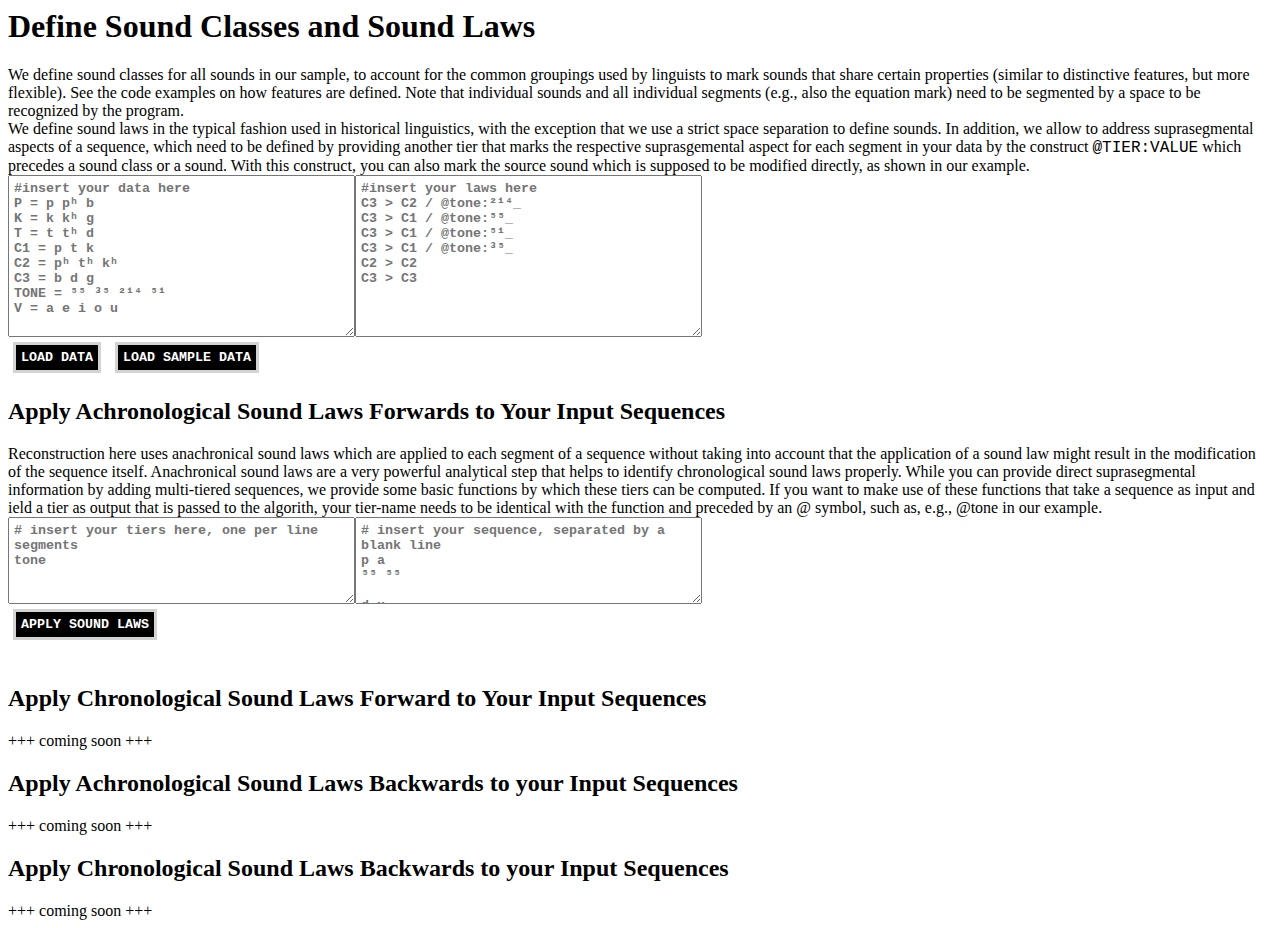
<file: misol.html>
<html>
<head>
  <title>Modeling and Inferring Sound Changes (MISOL)</title>
  <meta http-equiv="content-type" content="text/html; charset=utf-8">
  <script src="misol.js" type="text/javascript"></script>
  <link rel="stylesheet" type="text/css" href="misol.css" />
</head>
<body>
  <h1>Define Sound Classes and Sound Laws</h1>

  We define sound classes for all sounds in our sample, to account for the common groupings used by linguists to mark sounds that share certain properties (similar to distinctive features, but more flexible). See the code examples on how features are defined. Note that individual sounds and all individual segments (e.g., also the equation mark) need to be segmented by a space to be recognized by the program. <br>
  We define sound laws in the typical fashion used in historical linguistics, with the exception that we use a strict space separation to define sounds. In addition, we allow to address suprasegmental aspects of a sequence, which need to be defined by providing another tier that marks the respective suprasgemental aspect for each segment in your data by the construct <font style="font-family: monospace,monospace;">@TIER:VALUE</font> which precedes a sound class or a sound. With this construct, you can also mark the source sound which is supposed to be modified directly, as shown in our example.
  <div style="display: flex">
    <textarea class="inputtext" cols="40" rows="10" id="sound_classes" placeholder="#insert your data here
P = p pʰ b
K = k kʰ g
T = t tʰ d
C1 = p t k
C2 = pʰ tʰ kʰ
C3 = b d g
TONE = ⁵⁵ ³⁵ ²¹⁴ ⁵¹
V = a e i o u
"></textarea>
    <textarea class="inputtext" cols="40" rows="10" id="sound_laws" placeholder="#insert your laws here
C3 > C2 / @tone:²¹⁴_
C3 > C1 / @tone:⁵⁵_
C3 > C1 / @tone:⁵¹_
C3 > C1 / @tone:³⁵_
C2 > C2
C3 > C3
"></textarea>
  </div>
  <button class="mybutton" onclick="loaddata()">LOAD DATA</button>
  <button class="mybutton" onclick="loadsampledata()">LOAD SAMPLE DATA</button>
  <button style="display:none" id="settingstoggler" class="mybutton" onclick="togglesettings();">SHOW CLASSES AND LAWS</button>

  <div id="settings" style="display: none;">
      <div class="baseframe" id="sound_classes_out"></div>
      <div class="baseframe" id="sound_laws_out"></div>
  </div>

  <h2>Apply Achronological Sound Laws Forwards to Your Input Sequences</h2>
  Reconstruction here uses anachronical sound laws which are applied to each segment of a sequence without taking into account that the application of a sound law might result in the modification of the sequence itself. Anachronical sound laws are a very powerful analytical step that helps to identify chronological sound laws properly. While you can provide direct suprasegmental information by adding multi-tiered sequences, we provide some basic functions by which these tiers can be computed. If you want to make use of these functions that take a sequence as input and ield a tier as output that is passed to the algorith, your tier-name needs to be identical with the function and preceded by an @ symbol, such as, e.g., @tone in our example.
  <div style="display: flex">
    <textarea class="inputtext" cols="40" rows="5" id="tiers" placeholder="# insert your tiers here, one per line
segments
tone
"></textarea>
    <textarea class="inputtext" cols="40" rows="5" id="sequences" placeholder="# insert your sequence, separated by a blank line
p a
⁵⁵ ⁵⁵

d u
²¹⁴ ²¹⁴
"></textarea>
  </div>
  <button class="mybutton" onclick="reconstruct()">APPLY SOUND LAWS</button>
  <div id="reconstructions" style="display: flex">
      <div class="baseframe" id="reconstructions_out"></div>
  </div>
  <h2>Apply Chronological Sound Laws Forward to Your Input Sequences</h2>
  +++ coming soon +++
  <h2>Apply Achronological Sound Laws Backwards to your Input Sequences</h2>

  +++ coming soon +++
  <h2>Apply Chronological Sound Laws Backwards to your Input Sequences</h2>

  +++ coming soon +++

</body>
<script src="action.js"></script>

</html>
</file>
<file: misol.css>
.tabbed { 
  padding: 20px;
  margin: 20px;
  background-color:lightyellow;
}
.sound {
  width: 20px;
  background-color: lightgray;
  border: 1px solid gray;
  display: inherit;
  margin: 5px;
  padding: 5px;
  font-weight: bold;
}

.unifiedsound {
  background-color: black;
  border: 1px dashed crimson;
  display: inherit;
  padding: 2px;
  margin: 5px;
}

.basictable {
  border: 2px solid black;
  background-color: lightyellow;
}


.baseframe {
  padding: 5px;
  margin: 5px;
  max-height: 500px;
  overflow: scroll;
}

.basictable td {
  background-color: white;
  padding: 5px;
  margin: 5px;
  border: 1px solid black;
  max-width: 300px;
  overflow: hidden;
}

.basictable th {
  background-color: white;
  padding: 5px;
  border: 1px solid black;
  margin: 5px;
}

.basictable tr {
  border: 1px solid gray;
  background-color: lightyellow;
}

.inputtext {
  font-family: monospace, monospace;
  padding: 5px;
  font-weight: bold;
}

.mybutton {
  background-color: black;
  border: 3px solid lightgray;
  color: white;
  font-weight: bold;
  font-family: monospace, monospace;
  padding: 5px;
  margin: 5px;
}

.tier {
  color: crimson;
  margin: 2px;
}

.pipe {
  background-color: black;
  color: white;
  width: 3px;
  display: table-cell;
}

.lawidx {
  color: crimson;
  margin: 2px;
}
</file>
